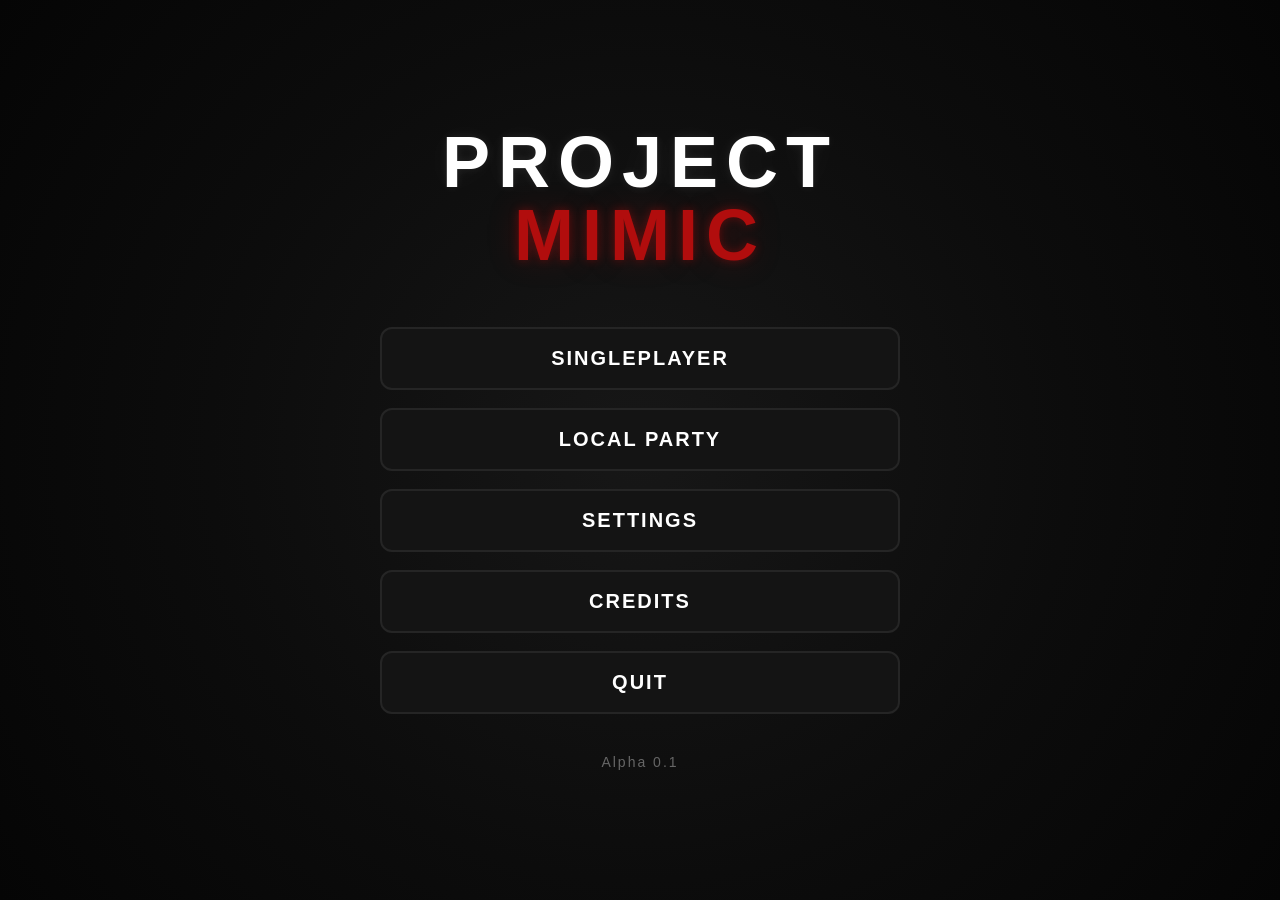
<file: index.html>
<!DOCTYPE html>
<html lang="en">

<head>

    <meta charset="UTF-8">

    <meta name="viewport"
          content="width=device-width, initial-scale=1.0">

    <title>Project Mimic</title>

    <link rel="stylesheet" href="styles.css">

</head>

<body>

<div id="menu">

    <h1 id="title">
        PROJECT
        <span>MIMIC</span>
    </h1>

    <div id="buttons">

        <button id="play">
            SINGLEPLAYER
        </button>

        <button id="party">
            LOCAL PARTY
        </button>

        <button id="settings">
            SETTINGS
        </button>

        <button id="credits">
            CREDITS
        </button>

        <button id="quit">
            QUIT
        </button>

    </div>

    <p id="version">
        Alpha 0.1
    </p>

</div>

<script src="menu.js"></script>

</body>

</html>
</file>
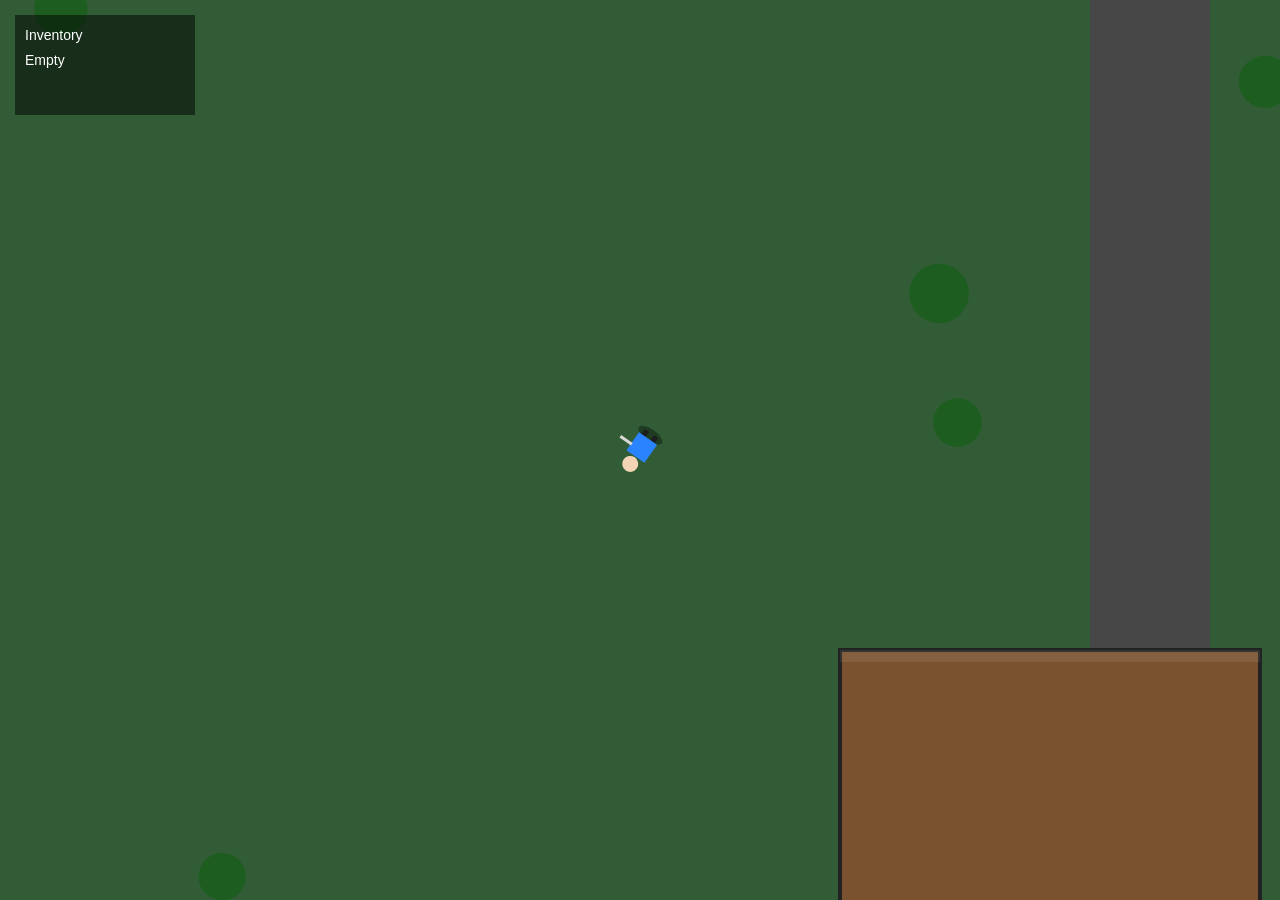
<file: game.html>
<!DOCTYPE html>
<html lang="en">

<head>

    <meta charset="UTF-8">

    <meta
        name="viewport"
        content="width=device-width, initial-scale=1.0">

    <title>Project Mimic</title>

    <link
        rel="stylesheet"
        href="styles.css">

</head>

<body>

    <!-- Game Canvas -->
    <canvas id="game"></canvas>

    <!-- Main Game -->
    <script type="module" src="game.js"></script>

</body>

</html>
</file>
<file: styles.css>
/* ====================================
   PROJECT MIMIC
==================================== */

*{
    margin:0;
    padding:0;
    box-sizing:border-box;
}

html,
body{

    width:100%;
    height:100%;

    overflow:hidden;

    font-family:Arial, Helvetica, sans-serif;

    background:#070707;

    color:white;

}

/* Background */

body{

    display:flex;
    justify-content:center;
    align-items:center;

    background:

    radial-gradient(circle at center,
    #171717 0%,
    #0c0c0c 55%,
    #050505 100%);

}

/* Main Menu */

#menu{

    width:100%;
    max-width:520px;

    text-align:center;

    animation:fadeIn 1.2s ease;

}

/* Title */

#title{

    font-size:72px;

    font-weight:900;

    letter-spacing:8px;

    line-height:0.9;

    margin-bottom:60px;

    text-shadow:

        0 0 10px rgba(255,255,255,.08),
        0 0 30px rgba(255,255,255,.05);

}

#title span{

    color:#b10d0d;

    display:block;

    margin-top:8px;

    text-shadow:

        0 0 10px rgba(177,13,13,.45),
        0 0 30px rgba(177,13,13,.25);

}

/* Buttons */

#buttons{

    display:flex;

    flex-direction:column;

    gap:18px;

}

button{

    width:100%;

    padding:18px;

    font-size:20px;

    font-weight:bold;

    letter-spacing:2px;

    color:white;

    background:#141414;

    border:2px solid #252525;

    border-radius:12px;

    cursor:pointer;

    transition:

        transform .18s,
        background .18s,
        border-color .18s,
        box-shadow .18s;

}

button:hover{

    background:#1f1f1f;

    border-color:#b10d0d;

    transform:scale(1.03);

    box-shadow:

        0 0 18px rgba(177,13,13,.35);

}

button:active{

    transform:scale(.98);

}

/* Version */

#version{

    margin-top:40px;

    color:#666;

    font-size:14px;

    letter-spacing:2px;

}

/* Fade */

@keyframes fadeIn{

    from{

        opacity:0;
        transform:translateY(20px);

    }

    to{

        opacity:1;
        transform:translateY(0);

    }

}
</file>
